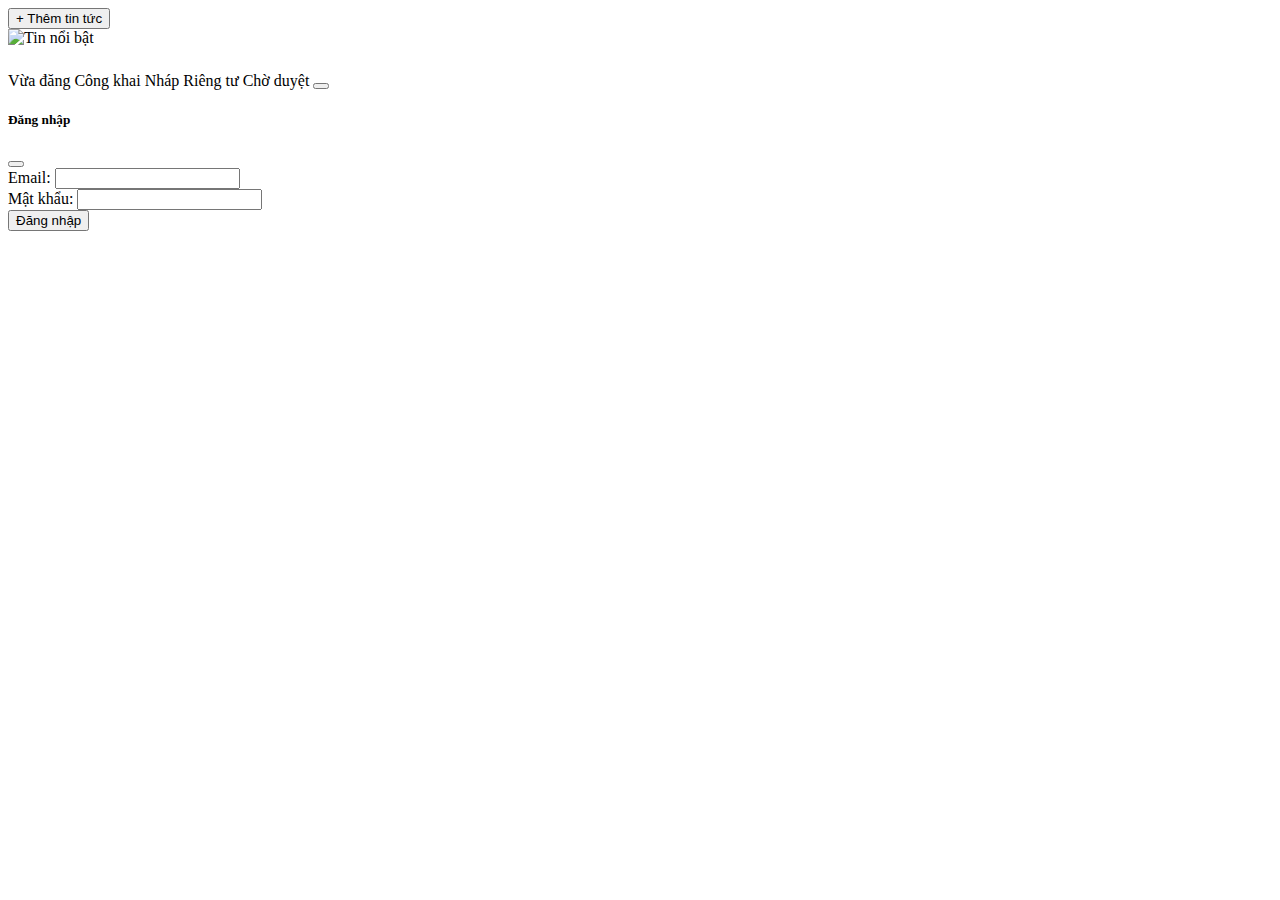
<file: src/main/resources/templates/news.html>
<!DOCTYPE html>
<html lang="vi" xmlns:th="http://www.thymeleaf.org">
<head th:replace="fragment/head :: head('Tin tức')" th:with="pageCss='/css/news.css'"></head>

<body>

<div th:replace="fragment/header :: header"></div>

<div class="container my-4">
    <button th:if="${session.loggedInUser != null}"
            class="btn btn-primary"
            onclick="openDrawer()">
        + Thêm tin tức
    </button>
</div>

<div class="container">
    <div class="row">
        <div class="col-md-4 mb-4" th:each="post : ${posts}">
            <a th:href="${post['link']}" th:title="${post['tooltip']}" target="_blank"
               class="card h-100 border-0 text-decoration-none text-dark">
                <img th:src="${post['image']}" class="card-img-top news-img" alt="Tin nổi bật"
                     style="height: 220px; object-fit: cover;">
                <div class="card-body">
                    <h6 class="card-title fw-semibold" th:text="${post['title']}"></h6>
                    <div class="d-flex justify-content-between align-items-center mt-1 small text-muted">
                        <span th:text="${post['timeAgo']}">Vừa đăng</span>
                        <span th:if="${session.loggedInUser != null}" class="d-flex align-items-center gap-2">
                            <i class="fas fa-thumbtack text-warning" th:if="${post['pined']}" title="Bài viết được ghim"></i>
                            <span th:if="${post['status'] == 'Published'}" class="badge bg-success">Công khai</span>
                            <span th:if="${post['status'] == 'Draft'}" class="badge bg-warning text-dark">Nháp</span>
                            <span th:if="${post['status'] == 'Private'}" class="badge bg-danger">Riêng tư</span>
                            <span th:if="${post['status'] == 'Pending_Review'}" class="badge bg-info text-dark">Chờ duyệt</span>
                            <button class="btn btn-sm btn-outline-secondary"
                                    th:onclick="'openEditDrawer(event, ' + ${post['id']} + ');'"
                                    title="Chỉnh sửa bài viết">
                                <i class="fas fa-edit"></i>
                            </button>
                        </span>
                    </div>
                </div>
            </a>
        </div>
    </div>
</div>

<!-- Overlay -->
<div id="overlay" onclick="closeDrawer()" style="display: none; position: fixed; top: 0; left: 0;
     width: 100vw; height: 100vh; background-color: rgba(0, 0, 0, 0.4); z-index: 1049;"></div>

<!-- Drawer -->
<div id="drawer" class="position-fixed top-0 end-0 bg-white shadow p-4"
     style="width: 600px; height: 100vh; display: none; z-index: 1050; overflow-y: auto;">
    <h4 id="drawer-title">Thêm bài viết mới</h4>

    <form th:action="@{/addpost}" method="post">
        <input type="hidden" name="idPost" id="edit-id">

        <div class="mb-3"><label for="edit-title">Tiêu đề</label>
            <input type="text" class="form-control" name="title" id="edit-title" required>
        </div>

        <div class="mb-3"><label for="edit-mota">Mô tả</label>
            <textarea class="form-control" name="mota" id="edit-mota"></textarea>
        </div>

        <div class="mb-3"><label for="edit-image">Ảnh đại diện</label>
            <input type="text" class="form-control" name="image" id="edit-image">
        </div>

        <div class="mb-3"><label for="editor">Nội dung</label>
            <textarea class="form-control" name="content" id="editor" rows="6"></textarea>
        </div>

        <div class="mb-3"><label for="edit-status">Trạng thái</label>
            <select name="status" id="edit-status" class="form-control">
                <option value="Published">Công khai</option>
                <option value="Draft">Nháp</option>
                <option value="Private">Riêng tư</option>
                <option value="Pending_Review">Đợi duyệt</option>
            </select>
        </div>

        <div class="mb-3"><label for="edit-createdAt">Ngày khởi tạo</label>
            <input type="datetime-local" class="form-control" name="createdAt" id="edit-createdAt">
        </div>

        <div class="mb-3"><label for="edit-updatedAt">Ngày cập nhật</label>
            <input type="datetime-local" class="form-control" name="updatedAt" id="edit-updatedAt">
        </div>

        <div class="form-check mb-3">
            <input class="form-check-input" type="checkbox" name="pined" id="edit-pined">
            <label class="form-check-label" for="edit-pined">Ghim bài viết</label>
        </div>

        <div class="d-flex justify-content-between">
            <button type="submit" class="btn btn-success">Lưu</button>
            <button type="button" class="btn btn-danger" id="delete-btn" style="display:none;" onclick="confirmDelete()">Xóa</button>
        </div>
    </form>
</div>

<!-- Form ẩn dùng để xóa -->
<form id="delete-form" th:action="@{/deletepost}" method="post" style="display: none;">
    <input type="hidden" name="idPost" id="delete-id">
</form>

<!-- JS -->
<script>
    function openDrawer() {
        document.getElementById('drawer-title').innerText = 'Thêm bài viết mới';
        document.getElementById('delete-btn').style.display = 'none';
        document.getElementById('drawer').style.display = 'block';
        document.getElementById('overlay').style.display = 'block';

        // Reset form
        document.getElementById('edit-id').value = '';
        document.getElementById('delete-id').value = '';
        document.getElementById('edit-title').value = '';
        document.getElementById('edit-mota').value = '';
        document.getElementById('edit-image').value = '';
        document.getElementById('edit-status').value = 'Published';
        document.getElementById('edit-createdAt').value = '';
        document.getElementById('edit-updatedAt').value = '';
        document.getElementById('edit-pined').checked = false;

        if (window.editorInstance) {
            window.editorInstance.setData('');
        }
    }

    function closeDrawer() {
        document.getElementById('drawer').style.display = 'none';
        document.getElementById('overlay').style.display = 'none';
    }

    function confirmDelete() {
        if (confirm("Bạn có chắc chắn muốn xóa bài viết này không?")) {
            document.getElementById('delete-form').submit();
        }
    }

    function openEditDrawer(event, id) {
        event.stopPropagation();
        event.preventDefault();

        const post = window.allPosts.find(p => p.id == id);
        if (!post) return;

        document.getElementById('drawer-title').innerText = 'Chỉnh sửa bài viết';
        document.getElementById('delete-btn').style.display = 'inline-block';
        document.getElementById('edit-id').value = post.id;
        document.getElementById('delete-id').value = post.id;
        document.getElementById('edit-title').value = post.title;
        document.getElementById('edit-mota').value = post.tooltip;
        document.getElementById('edit-image').value = post.image;
        document.getElementById('edit-status').value = post.status;
        document.getElementById('edit-createdAt').value = post.createdAt?.slice(0, 16) || '';
        document.getElementById('edit-updatedAt').value = new Date().toISOString().slice(0, 16);
        document.getElementById('edit-pined').checked = post.pined;

        if (window.editorInstance) {
            window.editorInstance.setData(post.content || '');
        }

        document.getElementById('drawer').style.display = 'block';
        document.getElementById('overlay').style.display = 'block';
    }
</script>

<script src="https://cdn.jsdelivr.net/npm/bootstrap@5.3.2/dist/js/bootstrap.bundle.min.js"></script>
<script src="https://cdn.ckeditor.com/ckeditor5/39.0.1/classic/ckeditor.js"></script>
<script th:inline="javascript">
    let editorInstance;
    ClassicEditor.create(document.querySelector('#editor'))
        .then(editor => {
            editorInstance = editor;
            window.editorInstance = editor;
        })
        .catch(error => {
            console.error(error);
        });

    /*<![CDATA[*/
    window.allPosts = /*[[${posts}]]*/ [];
    /*]]>*/
</script>


<!-- Modal đăng nhập -->
<div class="modal fade" id="loginModal" tabindex="-1" aria-labelledby="loginModalLabel" aria-hidden="true">
    <div class="modal-dialog modal-dialog-centered">
        <div class="modal-content text-start">
            <div class="modal-header">
                <h5 class="modal-title" id="loginModalLabel">Đăng nhập</h5>
                <button type="button" class="btn-close" data-bs-dismiss="modal" aria-label="Đóng"></button>
            </div>
            <div class="modal-body">
                <form action="/login" method="post">
                    <div class="mb-3">
                        <label for="email" class="form-label">Email:</label>
                        <input type="email" class="form-control" id="email" name="email" required>
                    </div>
                    <div class="mb-3">
                        <label for="password" class="form-label">Mật khẩu:</label>
                        <input type="password" class="form-control" id="password" name="password" required>
                    </div>
                    <div class="d-grid">
                        <button type="submit" class="btn btn-primary">Đăng nhập</button>
                    </div>
                </form>
            </div>
        </div>
    </div>
</div>

<script th:if="${session.loggedInUser != null}" th:inline="javascript">
    let user = /*[[${session.loggedInUser}]]*/ {};
    localStorage.setItem("loggedInUser", JSON.stringify(user));
</script>

<script th:if="${loginError}" th:inline="javascript">
    alert("[[${loginError}]]");
</script>

<script th:if="${loginSuccess}" type="text/javascript">
    alert("Đăng nhập thành công!");
</script>
<script>
    const saved = localStorage.getItem('loggedInUser');
    if (saved) {
        const u = JSON.parse(saved);
        console.log("Người dùng đã lưu:", u.fullname);
    }
</script>
<script>
    function confirmLogout() {
        return confirm("Bạn có chắc chắn muốn đăng xuất không?");
    }
</script>

</body>
</html>
</file>
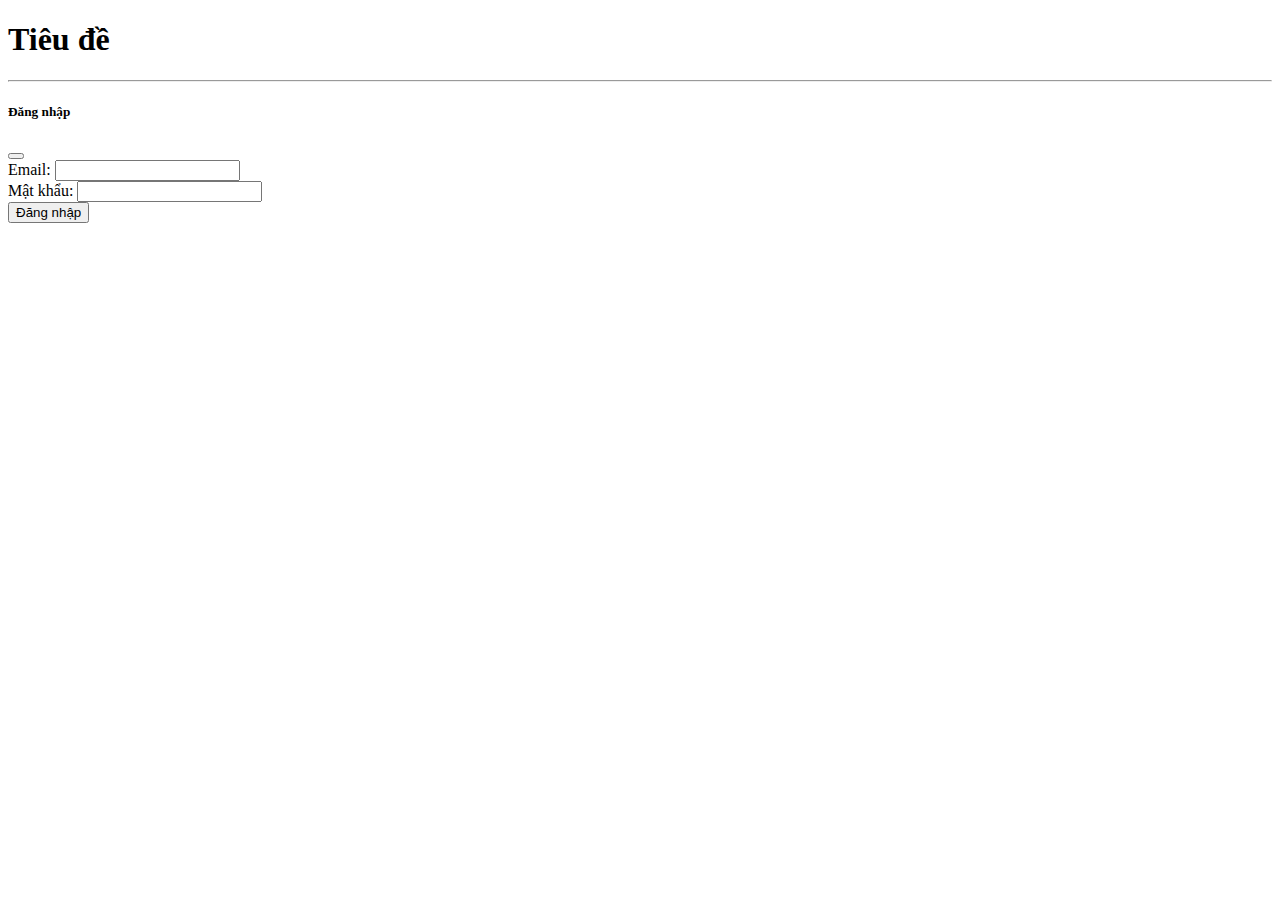
<file: src/main/resources/templates/page-detail.html>
<!DOCTYPE html>
<html lang="vi" xmlns:th="http://www.thymeleaf.org">
<head th:replace="fragment/head :: head('Trang chi tiết')"></head>
<body>
<div th:replace="fragment/header :: header"></div>

<div class="container my-5">
    <h1 th:text="${page.title}">Tiêu đề</h1>
    <hr>
    <div th:utext="${page.content}"></div>
</div>

<div class="modal fade" id="loginModal" tabindex="-1" aria-labelledby="loginModalLabel" aria-hidden="true">
    <div class="modal-dialog modal-dialog-centered">
        <div class="modal-content text-start">
            <div class="modal-header">
                <h5 class="modal-title" id="loginModalLabel">Đăng nhập</h5>
                <button type="button" class="btn-close" data-bs-dismiss="modal" aria-label="Đóng"></button>
            </div>
            <div class="modal-body">
                <form action="/login" method="post">
                    <div class="mb-3">
                        <label for="email" class="form-label">Email:</label>
                        <input type="email" class="form-control" id="email" name="email" required>
                    </div>
                    <div class="mb-3">
                        <label for="password" class="form-label">Mật khẩu:</label>
                        <input type="password" class="form-control" id="password" name="password" required>
                    </div>
                    <div class="d-grid">
                        <button type="submit" class="btn btn-primary">Đăng nhập</button>
                    </div>
                </form>
            </div>
        </div>
    </div>
</div>
<script th:if="${session.loggedInUser != null}" th:inline="javascript">
    let user = /*[[${session.loggedInUser}]]*/ {};
    localStorage.setItem("loggedInUser", JSON.stringify(user));
</script>

<script th:if="${loginError}" th:inline="javascript">
    alert("[[${loginError}]]");
</script>

<script th:if="${loginSuccess}" type="text/javascript">
    alert("Đăng nhập thành công!");
</script>
<script>
    const saved = localStorage.getItem('loggedInUser');
    if (saved) {
        const u = JSON.parse(saved);
        console.log("Người dùng đã lưu:", u.fullname);
    }
</script>
<script>
    function confirmLogout() {
        return confirm("Bạn có chắc chắn muốn đăng xuất không?");
    }
</script>

<script src="https://cdn.jsdelivr.net/npm/bootstrap@5.3.2/dist/js/bootstrap.bundle.min.js"></script>

</body>
</html>
</file>
